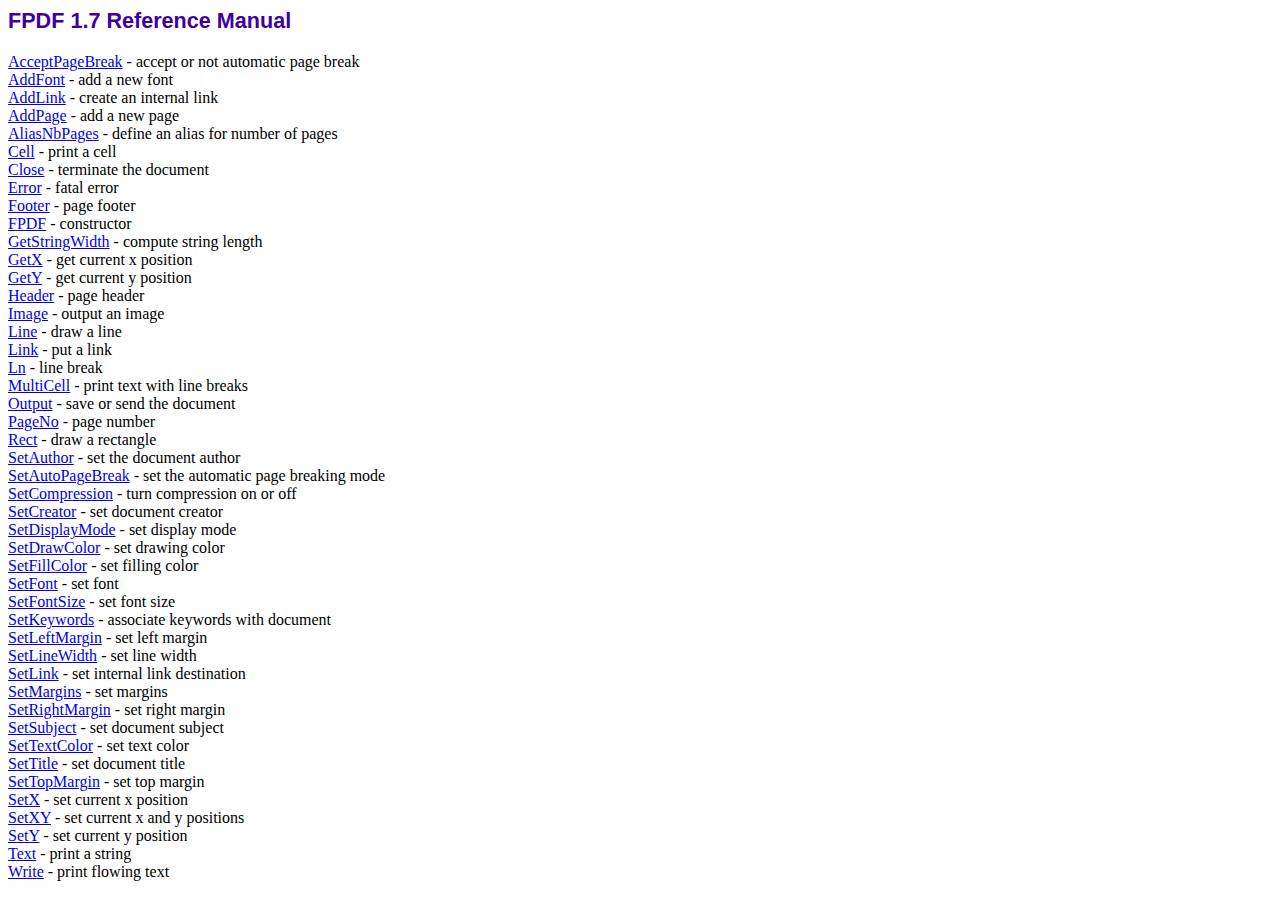
<file: Obligatorio/includes/doc/index.htm>
<!DOCTYPE html PUBLIC "-//W3C//DTD HTML 4.01 Transitional//EN">
<html>
<head>
<meta http-equiv="Content-Type" content="text/html; charset=ISO-8859-1">
<title>FPDF 1.7 Reference Manual</title>
<link type="text/css" rel="stylesheet" href="../fpdf.css">
</head>
<body>
<h1>FPDF 1.7 Reference Manual</h1>
<a href="acceptpagebreak.htm">AcceptPageBreak</a> - accept or not automatic page break<br>
<a href="addfont.htm">AddFont</a> - add a new font<br>
<a href="addlink.htm">AddLink</a> - create an internal link<br>
<a href="addpage.htm">AddPage</a> - add a new page<br>
<a href="aliasnbpages.htm">AliasNbPages</a> - define an alias for number of pages<br>
<a href="cell.htm">Cell</a> - print a cell<br>
<a href="close.htm">Close</a> - terminate the document<br>
<a href="error.htm">Error</a> - fatal error<br>
<a href="footer.htm">Footer</a> - page footer<br>
<a href="fpdf.htm">FPDF</a> - constructor<br>
<a href="getstringwidth.htm">GetStringWidth</a> - compute string length<br>
<a href="getx.htm">GetX</a> - get current x position<br>
<a href="gety.htm">GetY</a> - get current y position<br>
<a href="header.htm">Header</a> - page header<br>
<a href="image.htm">Image</a> - output an image<br>
<a href="line.htm">Line</a> - draw a line<br>
<a href="link.htm">Link</a> - put a link<br>
<a href="ln.htm">Ln</a> - line break<br>
<a href="multicell.htm">MultiCell</a> - print text with line breaks<br>
<a href="output.htm">Output</a> - save or send the document<br>
<a href="pageno.htm">PageNo</a> - page number<br>
<a href="rect.htm">Rect</a> - draw a rectangle<br>
<a href="setauthor.htm">SetAuthor</a> - set the document author<br>
<a href="setautopagebreak.htm">SetAutoPageBreak</a> - set the automatic page breaking mode<br>
<a href="setcompression.htm">SetCompression</a> - turn compression on or off<br>
<a href="setcreator.htm">SetCreator</a> - set document creator<br>
<a href="setdisplaymode.htm">SetDisplayMode</a> - set display mode<br>
<a href="setdrawcolor.htm">SetDrawColor</a> - set drawing color<br>
<a href="setfillcolor.htm">SetFillColor</a> - set filling color<br>
<a href="setfont.htm">SetFont</a> - set font<br>
<a href="setfontsize.htm">SetFontSize</a> - set font size<br>
<a href="setkeywords.htm">SetKeywords</a> - associate keywords with document<br>
<a href="setleftmargin.htm">SetLeftMargin</a> - set left margin<br>
<a href="setlinewidth.htm">SetLineWidth</a> - set line width<br>
<a href="setlink.htm">SetLink</a> - set internal link destination<br>
<a href="setmargins.htm">SetMargins</a> - set margins<br>
<a href="setrightmargin.htm">SetRightMargin</a> - set right margin<br>
<a href="setsubject.htm">SetSubject</a> - set document subject<br>
<a href="settextcolor.htm">SetTextColor</a> - set text color<br>
<a href="settitle.htm">SetTitle</a> - set document title<br>
<a href="settopmargin.htm">SetTopMargin</a> - set top margin<br>
<a href="setx.htm">SetX</a> - set current x position<br>
<a href="setxy.htm">SetXY</a> - set current x and y positions<br>
<a href="sety.htm">SetY</a> - set current y position<br>
<a href="text.htm">Text</a> - print a string<br>
<a href="write.htm">Write</a> - print flowing text<br>
</body>
</html>
</file>
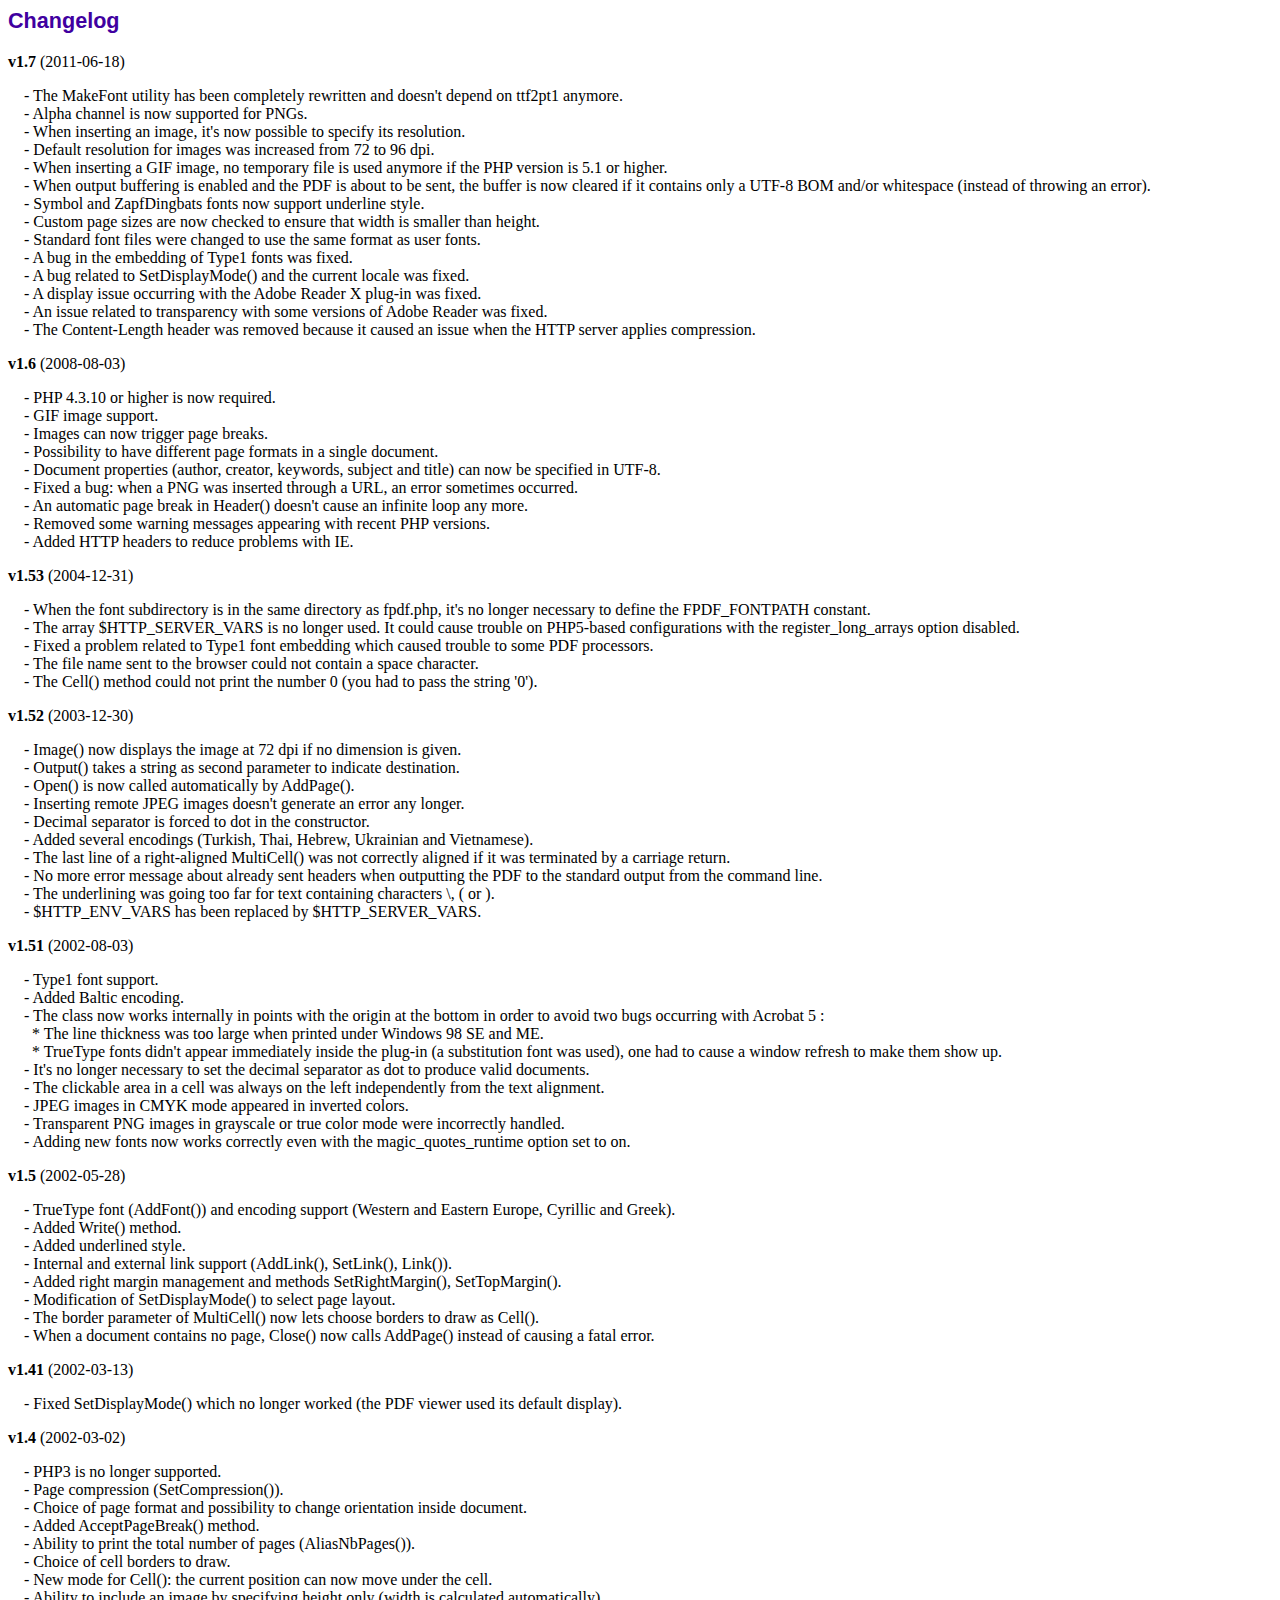
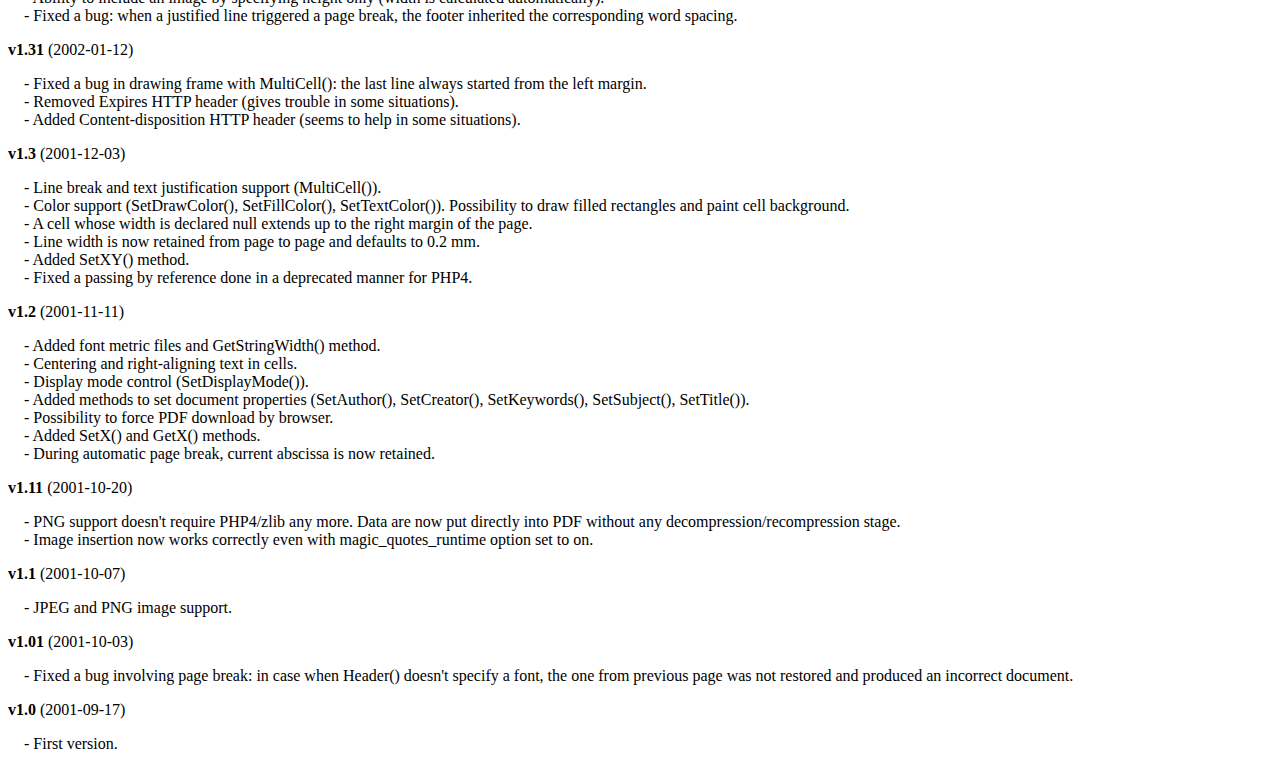
<file: Obligatorio/includes/changelog.htm>
<!DOCTYPE html PUBLIC "-//W3C//DTD HTML 4.01 Transitional//EN">
<html>
<head>
<meta http-equiv="Content-Type" content="text/html; charset=ISO-8859-1">
<title>Changelog</title>
<link type="text/css" rel="stylesheet" href="fpdf.css">
<style type="text/css">
dd {margin:1em 0 1em 1em}
</style>
</head>
<body>
<h1>Changelog</h1>
<dl>
<dt><strong>v1.7</strong> (2011-06-18)</dt>
<dd>
- The MakeFont utility has been completely rewritten and doesn't depend on ttf2pt1 anymore.<br>
- Alpha channel is now supported for PNGs.<br>
- When inserting an image, it's now possible to specify its resolution.<br>
- Default resolution for images was increased from 72 to 96 dpi.<br>
- When inserting a GIF image, no temporary file is used anymore if the PHP version is 5.1 or higher.<br>
- When output buffering is enabled and the PDF is about to be sent, the buffer is now cleared if it contains only a UTF-8 BOM and/or whitespace (instead of throwing an error).<br>
- Symbol and ZapfDingbats fonts now support underline style.<br>
- Custom page sizes are now checked to ensure that width is smaller than height.<br>
- Standard font files were changed to use the same format as user fonts.<br>
- A bug in the embedding of Type1 fonts was fixed.<br>
- A bug related to SetDisplayMode() and the current locale was fixed.<br>
- A display issue occurring with the Adobe Reader X plug-in was fixed.<br>
- An issue related to transparency with some versions of Adobe Reader was fixed.<br>
- The Content-Length header was removed because it caused an issue when the HTTP server applies compression.<br>
</dd>
<dt><strong>v1.6</strong> (2008-08-03)</dt>
<dd>
- PHP 4.3.10 or higher is now required.<br>
- GIF image support.<br>
- Images can now trigger page breaks.<br>
- Possibility to have different page formats in a single document.<br>
- Document properties (author, creator, keywords, subject and title) can now be specified in UTF-8.<br>
- Fixed a bug: when a PNG was inserted through a URL, an error sometimes occurred.<br>
- An automatic page break in Header() doesn't cause an infinite loop any more.<br>
- Removed some warning messages appearing with recent PHP versions.<br>
- Added HTTP headers to reduce problems with IE.<br>
</dd>
<dt><strong>v1.53</strong> (2004-12-31)</dt>
<dd>
- When the font subdirectory is in the same directory as fpdf.php, it's no longer necessary to define the FPDF_FONTPATH constant.<br>
- The array $HTTP_SERVER_VARS is no longer used. It could cause trouble on PHP5-based configurations with the register_long_arrays option disabled.<br>
- Fixed a problem related to Type1 font embedding which caused trouble to some PDF processors.<br>
- The file name sent to the browser could not contain a space character.<br>
- The Cell() method could not print the number 0 (you had to pass the string '0').<br>
</dd>
<dt><strong>v1.52</strong> (2003-12-30)</dt>
<dd>
- Image() now displays the image at 72 dpi if no dimension is given.<br>
- Output() takes a string as second parameter to indicate destination.<br>
- Open() is now called automatically by AddPage().<br>
- Inserting remote JPEG images doesn't generate an error any longer.<br>
- Decimal separator is forced to dot in the constructor.<br>
- Added several encodings (Turkish, Thai, Hebrew, Ukrainian and Vietnamese).<br>
- The last line of a right-aligned MultiCell() was not correctly aligned if it was terminated by a carriage return.<br>
- No more error message about already sent headers when outputting the PDF to the standard output from the command line.<br>
- The underlining was going too far for text containing characters \, ( or ).<br>
- $HTTP_ENV_VARS has been replaced by $HTTP_SERVER_VARS.<br>
</dd>
<dt><strong>v1.51</strong> (2002-08-03)</dt>
<dd>
- Type1 font support.<br>
- Added Baltic encoding.<br>
- The class now works internally in points with the origin at the bottom in order to avoid two bugs occurring with Acrobat 5 :<br>&nbsp;&nbsp;* The line thickness was too large when printed under Windows 98 SE and ME.<br>&nbsp;&nbsp;* TrueType fonts didn't appear immediately inside the plug-in (a substitution font was used), one had to cause a window refresh to make them show up.<br>
- It's no longer necessary to set the decimal separator as dot to produce valid documents.<br>
- The clickable area in a cell was always on the left independently from the text alignment.<br>
- JPEG images in CMYK mode appeared in inverted colors.<br>
- Transparent PNG images in grayscale or true color mode were incorrectly handled.<br>
- Adding new fonts now works correctly even with the magic_quotes_runtime option set to on.<br>
</dd>
<dt><strong>v1.5</strong> (2002-05-28)</dt>
<dd>
- TrueType font (AddFont()) and encoding support (Western and Eastern Europe, Cyrillic and Greek).<br>
- Added Write() method.<br>
- Added underlined style.<br>
- Internal and external link support (AddLink(), SetLink(), Link()).<br>
- Added right margin management and methods SetRightMargin(), SetTopMargin().<br>
- Modification of SetDisplayMode() to select page layout.<br>
- The border parameter of MultiCell() now lets choose borders to draw as Cell().<br>
- When a document contains no page, Close() now calls AddPage() instead of causing a fatal error.<br>
</dd>
<dt><strong>v1.41</strong> (2002-03-13)</dt>
<dd>
- Fixed SetDisplayMode() which no longer worked (the PDF viewer used its default display).<br>
</dd>
<dt><strong>v1.4</strong> (2002-03-02)</dt>
<dd>
- PHP3 is no longer supported.<br>
- Page compression (SetCompression()).<br>
- Choice of page format and possibility to change orientation inside document.<br>
- Added AcceptPageBreak() method.<br>
- Ability to print the total number of pages (AliasNbPages()).<br>
- Choice of cell borders to draw.<br>
- New mode for Cell(): the current position can now move under the cell.<br>
- Ability to include an image by specifying height only (width is calculated automatically).<br>
- Fixed a bug: when a justified line triggered a page break, the footer inherited the corresponding word spacing.<br>
</dd>
<dt><strong>v1.31</strong> (2002-01-12)</dt>
<dd>
- Fixed a bug in drawing frame with MultiCell(): the last line always started from the left margin.<br>
- Removed Expires HTTP header (gives trouble in some situations).<br>
- Added Content-disposition HTTP header (seems to help in some situations).<br>
</dd>
<dt><strong>v1.3</strong> (2001-12-03)</dt>
<dd>
- Line break and text justification support (MultiCell()).<br>
- Color support (SetDrawColor(), SetFillColor(), SetTextColor()). Possibility to draw filled rectangles and paint cell background.<br>
- A cell whose width is declared null extends up to the right margin of the page.<br>
- Line width is now retained from page to page and defaults to 0.2 mm.<br>
- Added SetXY() method.<br>
- Fixed a passing by reference done in a deprecated manner for PHP4.<br>
</dd>
<dt><strong>v1.2</strong> (2001-11-11)</dt>
<dd>
- Added font metric files and GetStringWidth() method.<br>
- Centering and right-aligning text in cells.<br>
- Display mode control (SetDisplayMode()).<br>
- Added methods to set document properties (SetAuthor(), SetCreator(), SetKeywords(), SetSubject(), SetTitle()).<br>
- Possibility to force PDF download by browser.<br>
- Added SetX() and GetX() methods.<br>
- During automatic page break, current abscissa is now retained.<br>
</dd>
<dt><strong>v1.11</strong> (2001-10-20)</dt>
<dd>
- PNG support doesn't require PHP4/zlib any more. Data are now put directly into PDF without any decompression/recompression stage.<br>
- Image insertion now works correctly even with magic_quotes_runtime option set to on.<br>
</dd>
<dt><strong>v1.1</strong> (2001-10-07)</dt>
<dd>
- JPEG and PNG image support.<br>
</dd>
<dt><strong>v1.01</strong> (2001-10-03)</dt>
<dd>
- Fixed a bug involving page break: in case when Header() doesn't specify a font, the one from previous page was not restored and produced an incorrect document.<br>
</dd>
<dt><strong>v1.0</strong> (2001-09-17)</dt>
<dd>
- First version.<br>
</dd>
</dl>
</body>
</html>
</file>
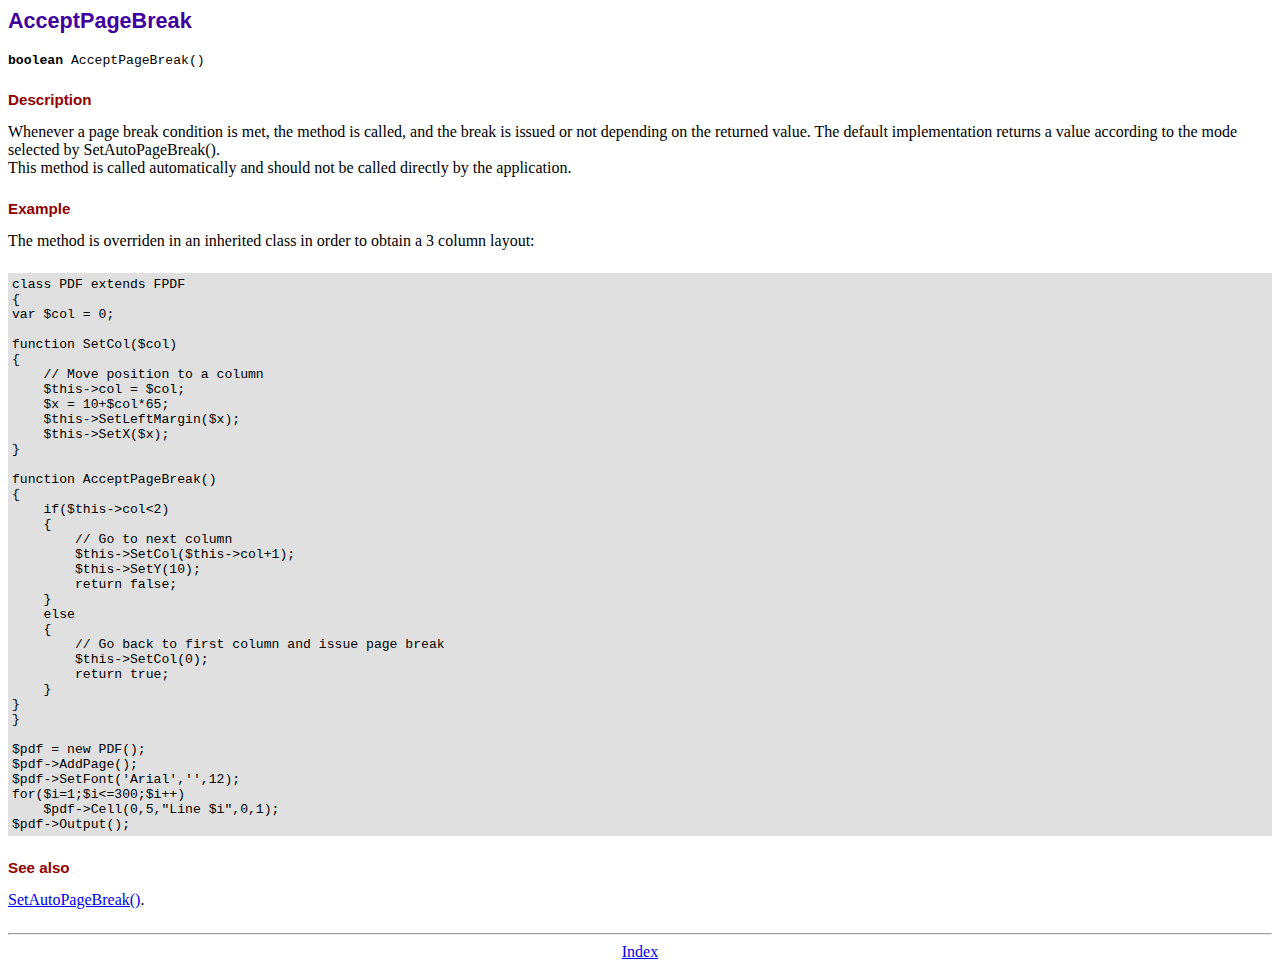
<file: Obligatorio/includes/doc/acceptpagebreak.htm>
<!DOCTYPE html PUBLIC "-//W3C//DTD HTML 4.01 Transitional//EN">
<html>
<head>
<meta http-equiv="Content-Type" content="text/html; charset=ISO-8859-1">
<title>AcceptPageBreak</title>
<link type="text/css" rel="stylesheet" href="../fpdf.css">
</head>
<body>
<h1>AcceptPageBreak</h1>
<code><b>boolean</b> AcceptPageBreak()</code>
<h2>Description</h2>
Whenever a page break condition is met, the method is called, and the break is issued or not
depending on the returned value. The default implementation returns a value according to the
mode selected by SetAutoPageBreak().
<br>
This method is called automatically and should not be called directly by the application.
<h2>Example</h2>
The method is overriden in an inherited class in order to obtain a 3 column layout:
<div class="doc-source">
<pre><code>class PDF extends FPDF
{
var $col = 0;

function SetCol($col)
{
    // Move position to a column
    $this-&gt;col = $col;
    $x = 10+$col*65;
    $this-&gt;SetLeftMargin($x);
    $this-&gt;SetX($x);
}

function AcceptPageBreak()
{
    if($this-&gt;col&lt;2)
    {
        // Go to next column
        $this-&gt;SetCol($this-&gt;col+1);
        $this-&gt;SetY(10);
        return false;
    }
    else
    {
        // Go back to first column and issue page break
        $this-&gt;SetCol(0);
        return true;
    }
}
}

$pdf = new PDF();
$pdf-&gt;AddPage();
$pdf-&gt;SetFont('Arial','',12);
for($i=1;$i&lt;=300;$i++)
    $pdf-&gt;Cell(0,5,&quot;Line $i&quot;,0,1);
$pdf-&gt;Output();</code></pre>
</div>
<h2>See also</h2>
<a href="setautopagebreak.htm">SetAutoPageBreak()</a>.
<hr style="margin-top:1.5em">
<div style="text-align:center"><a href="index.htm">Index</a></div>
</body>
</html>
</file>
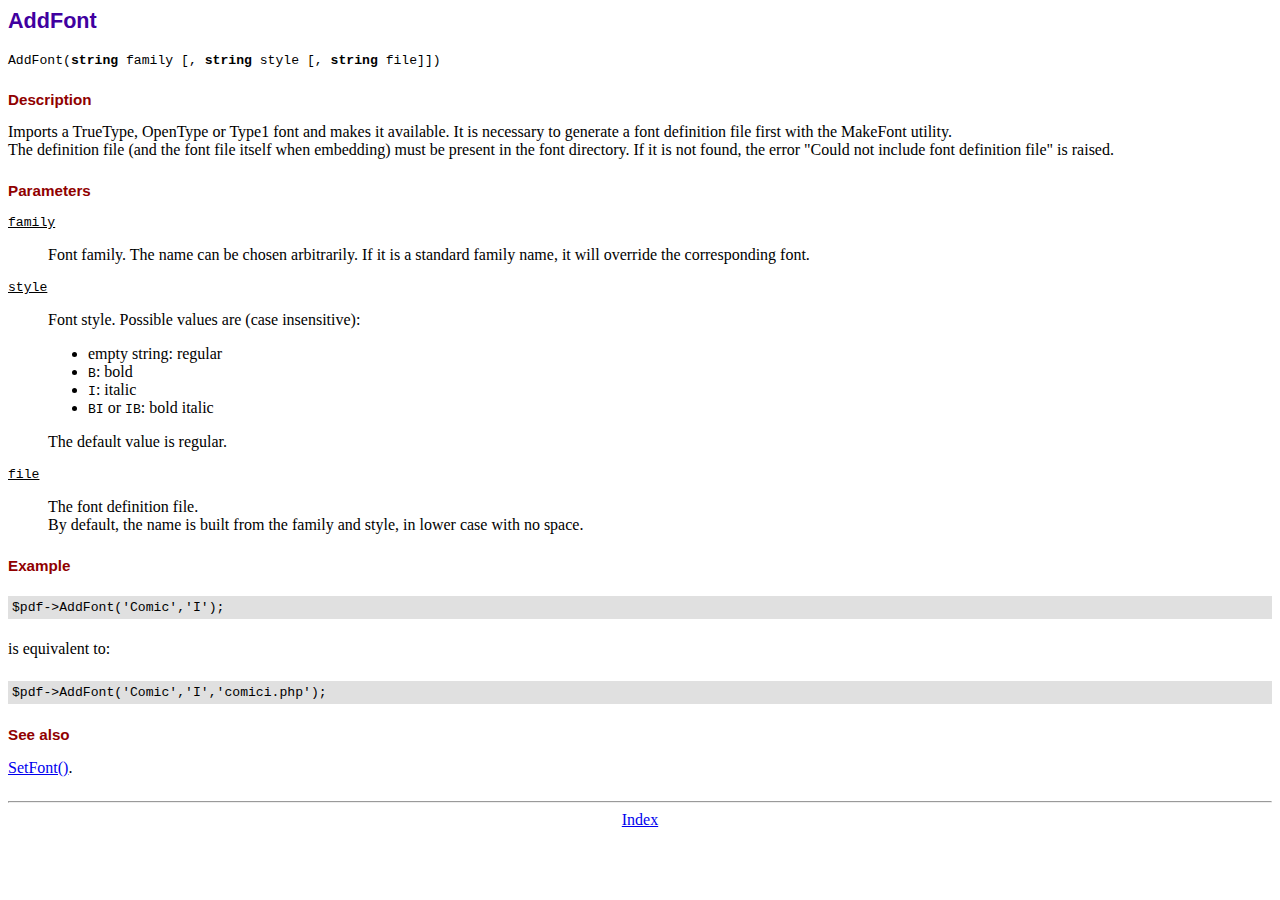
<file: Obligatorio/includes/doc/addfont.htm>
<!DOCTYPE html PUBLIC "-//W3C//DTD HTML 4.01 Transitional//EN">
<html>
<head>
<meta http-equiv="Content-Type" content="text/html; charset=ISO-8859-1">
<title>AddFont</title>
<link type="text/css" rel="stylesheet" href="../fpdf.css">
</head>
<body>
<h1>AddFont</h1>
<code>AddFont(<b>string</b> family [, <b>string</b> style [, <b>string</b> file]])</code>
<h2>Description</h2>
Imports a TrueType, OpenType or Type1 font and makes it available. It is necessary to generate a font
definition file first with the MakeFont utility.
<br>
The definition file (and the font file itself when embedding) must be present in the font directory.
If it is not found, the error "Could not include font definition file" is raised.
<h2>Parameters</h2>
<dl class="param">
<dt><code>family</code></dt>
<dd>
Font family. The name can be chosen arbitrarily. If it is a standard family name, it will
override the corresponding font.
</dd>
<dt><code>style</code></dt>
<dd>
Font style. Possible values are (case insensitive):
<ul>
<li>empty string: regular</li>
<li><code>B</code>: bold</li>
<li><code>I</code>: italic</li>
<li><code>BI</code> or <code>IB</code>: bold italic</li>
</ul>
The default value is regular.
</dd>
<dt><code>file</code></dt>
<dd>
The font definition file.
<br>
By default, the name is built from the family and style, in lower case with no space.
</dd>
</dl>
<h2>Example</h2>
<div class="doc-source">
<pre><code>$pdf-&gt;AddFont('Comic','I');</code></pre>
</div>
is equivalent to:
<div class="doc-source">
<pre><code>$pdf-&gt;AddFont('Comic','I','comici.php');</code></pre>
</div>
<h2>See also</h2>
<a href="setfont.htm">SetFont()</a>.
<hr style="margin-top:1.5em">
<div style="text-align:center"><a href="index.htm">Index</a></div>
</body>
</html>
</file>
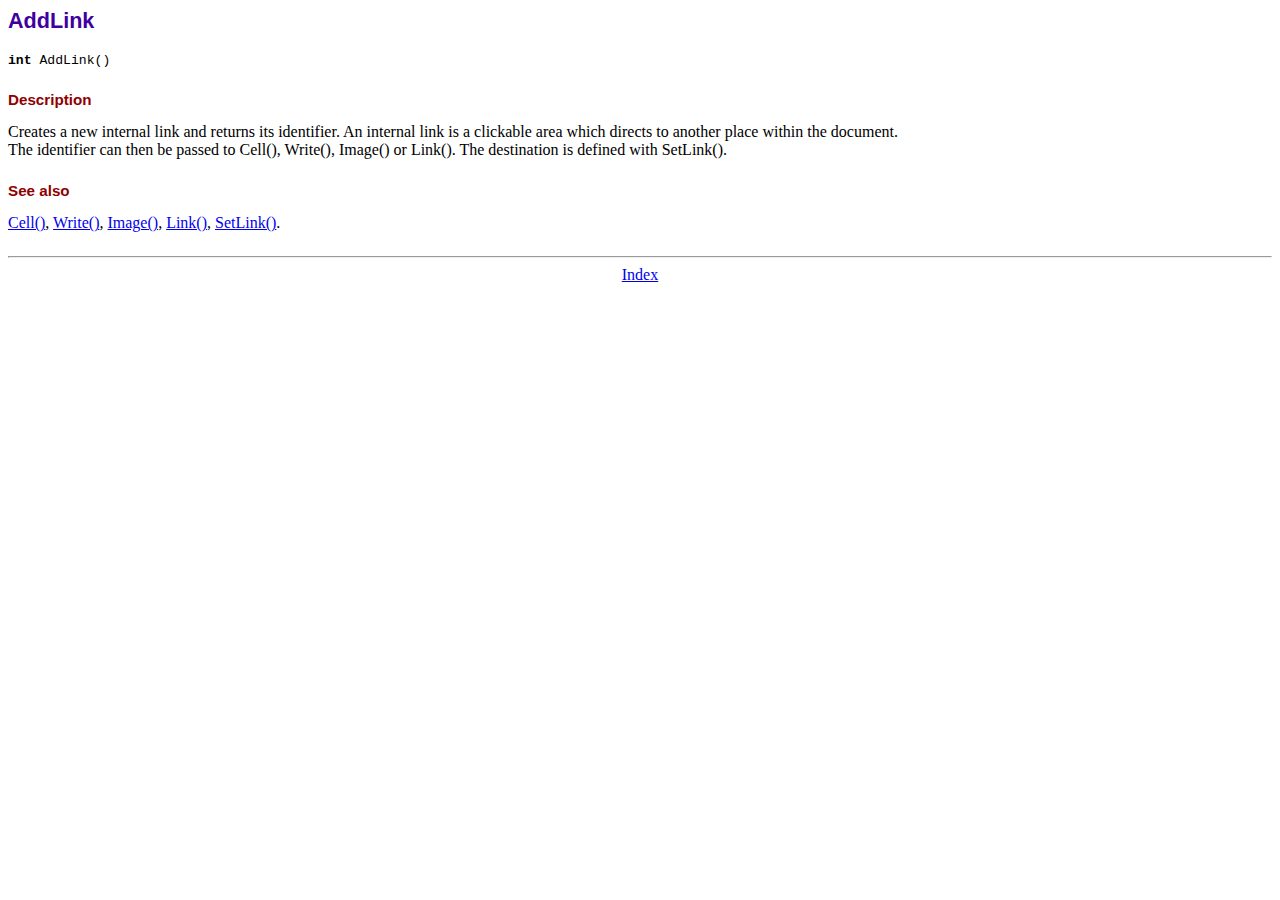
<file: Obligatorio/includes/doc/addlink.htm>
<!DOCTYPE html PUBLIC "-//W3C//DTD HTML 4.01 Transitional//EN">
<html>
<head>
<meta http-equiv="Content-Type" content="text/html; charset=ISO-8859-1">
<title>AddLink</title>
<link type="text/css" rel="stylesheet" href="../fpdf.css">
</head>
<body>
<h1>AddLink</h1>
<code><b>int</b> AddLink()</code>
<h2>Description</h2>
Creates a new internal link and returns its identifier. An internal link is a clickable area
which directs to another place within the document.
<br>
The identifier can then be passed to Cell(), Write(), Image() or Link(). The destination is
defined with SetLink().
<h2>See also</h2>
<a href="cell.htm">Cell()</a>,
<a href="write.htm">Write()</a>,
<a href="image.htm">Image()</a>,
<a href="link.htm">Link()</a>,
<a href="setlink.htm">SetLink()</a>.
<hr style="margin-top:1.5em">
<div style="text-align:center"><a href="index.htm">Index</a></div>
</body>
</html>
</file>
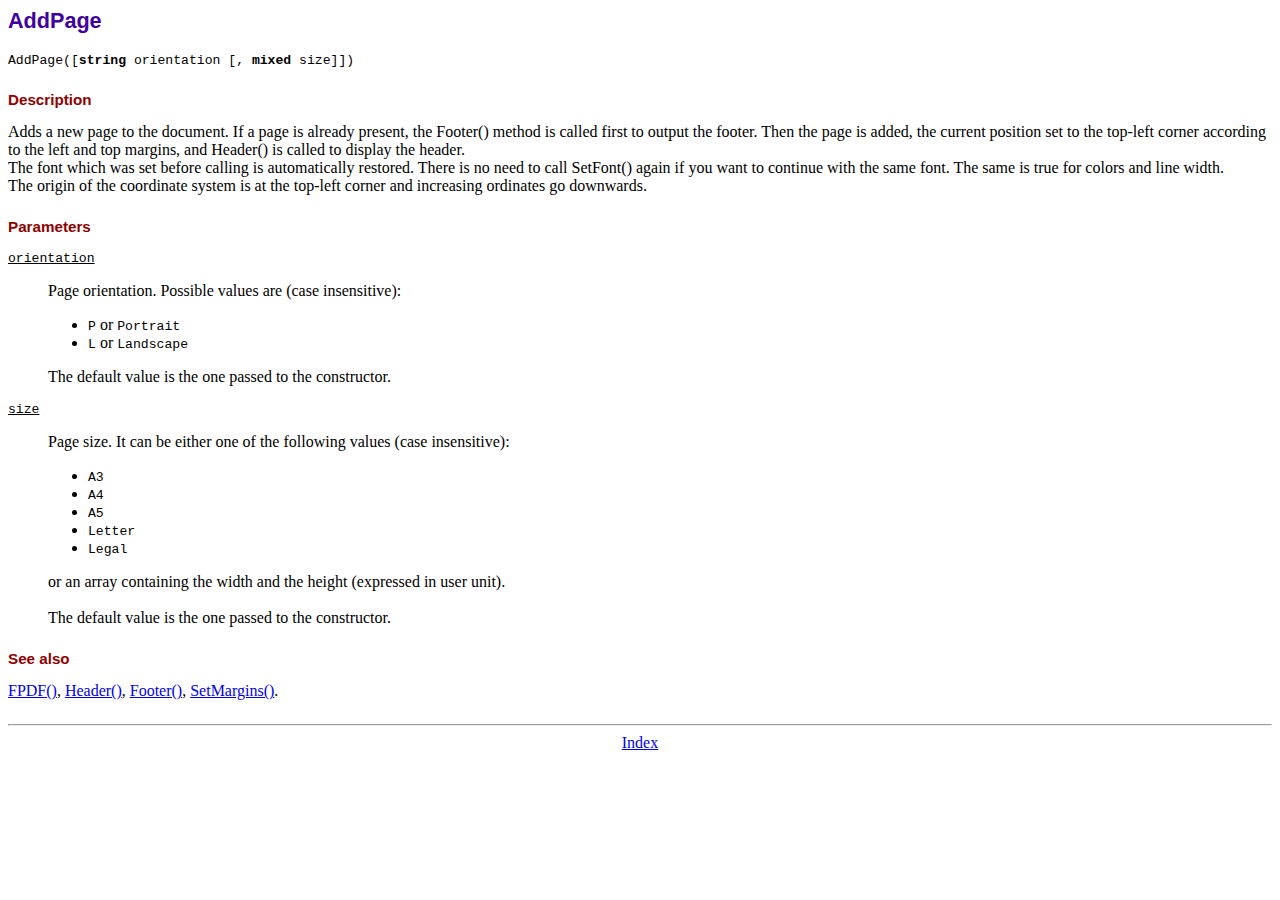
<file: Obligatorio/includes/doc/addpage.htm>
<!DOCTYPE html PUBLIC "-//W3C//DTD HTML 4.01 Transitional//EN">
<html>
<head>
<meta http-equiv="Content-Type" content="text/html; charset=ISO-8859-1">
<title>AddPage</title>
<link type="text/css" rel="stylesheet" href="../fpdf.css">
</head>
<body>
<h1>AddPage</h1>
<code>AddPage([<b>string</b> orientation [, <b>mixed</b> size]])</code>
<h2>Description</h2>
Adds a new page to the document. If a page is already present, the Footer() method is called
first to output the footer. Then the page is added, the current position set to the top-left
corner according to the left and top margins, and Header() is called to display the header.
<br>
The font which was set before calling is automatically restored. There is no need to call
SetFont() again if you want to continue with the same font. The same is true for colors and
line width.
<br>
The origin of the coordinate system is at the top-left corner and increasing ordinates go
downwards.
<h2>Parameters</h2>
<dl class="param">
<dt><code>orientation</code></dt>
<dd>
Page orientation. Possible values are (case insensitive):
<ul>
<li><code>P</code> or <code>Portrait</code></li>
<li><code>L</code> or <code>Landscape</code></li>
</ul>
The default value is the one passed to the constructor.
</dd>
<dt><code>size</code></dt>
<dd>
Page size. It can be either one of the following values (case insensitive):
<ul>
<li><code>A3</code></li>
<li><code>A4</code></li>
<li><code>A5</code></li>
<li><code>Letter</code></li>
<li><code>Legal</code></li>
</ul>
or an array containing the width and the height (expressed in user unit).<br>
<br>
The default value is the one passed to the constructor.
</dd>
</dl>
<h2>See also</h2>
<a href="fpdf.htm">FPDF()</a>,
<a href="header.htm">Header()</a>,
<a href="footer.htm">Footer()</a>,
<a href="setmargins.htm">SetMargins()</a>.
<hr style="margin-top:1.5em">
<div style="text-align:center"><a href="index.htm">Index</a></div>
</body>
</html>
</file>
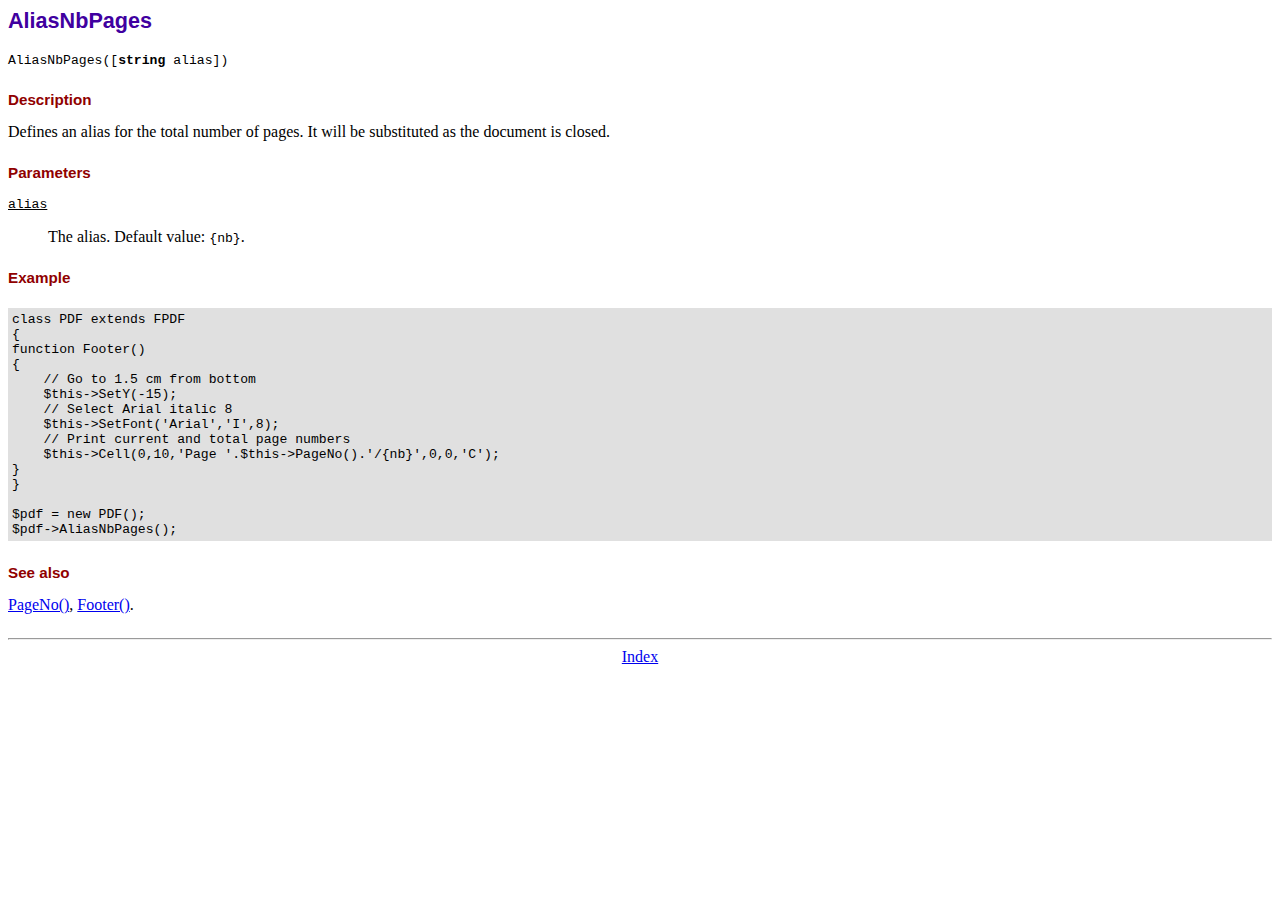
<file: Obligatorio/includes/doc/aliasnbpages.htm>
<!DOCTYPE html PUBLIC "-//W3C//DTD HTML 4.01 Transitional//EN">
<html>
<head>
<meta http-equiv="Content-Type" content="text/html; charset=ISO-8859-1">
<title>AliasNbPages</title>
<link type="text/css" rel="stylesheet" href="../fpdf.css">
</head>
<body>
<h1>AliasNbPages</h1>
<code>AliasNbPages([<b>string</b> alias])</code>
<h2>Description</h2>
Defines an alias for the total number of pages. It will be substituted as the document is
closed.
<h2>Parameters</h2>
<dl class="param">
<dt><code>alias</code></dt>
<dd>
The alias. Default value: <code>{nb}</code>.
</dd>
</dl>
<h2>Example</h2>
<div class="doc-source">
<pre><code>class PDF extends FPDF
{
function Footer()
{
    // Go to 1.5 cm from bottom
    $this-&gt;SetY(-15);
    // Select Arial italic 8
    $this-&gt;SetFont('Arial','I',8);
    // Print current and total page numbers
    $this-&gt;Cell(0,10,'Page '.$this-&gt;PageNo().'/{nb}',0,0,'C');
}
}

$pdf = new PDF();
$pdf-&gt;AliasNbPages();</code></pre>
</div>
<h2>See also</h2>
<a href="pageno.htm">PageNo()</a>,
<a href="footer.htm">Footer()</a>.
<hr style="margin-top:1.5em">
<div style="text-align:center"><a href="index.htm">Index</a></div>
</body>
</html>
</file>
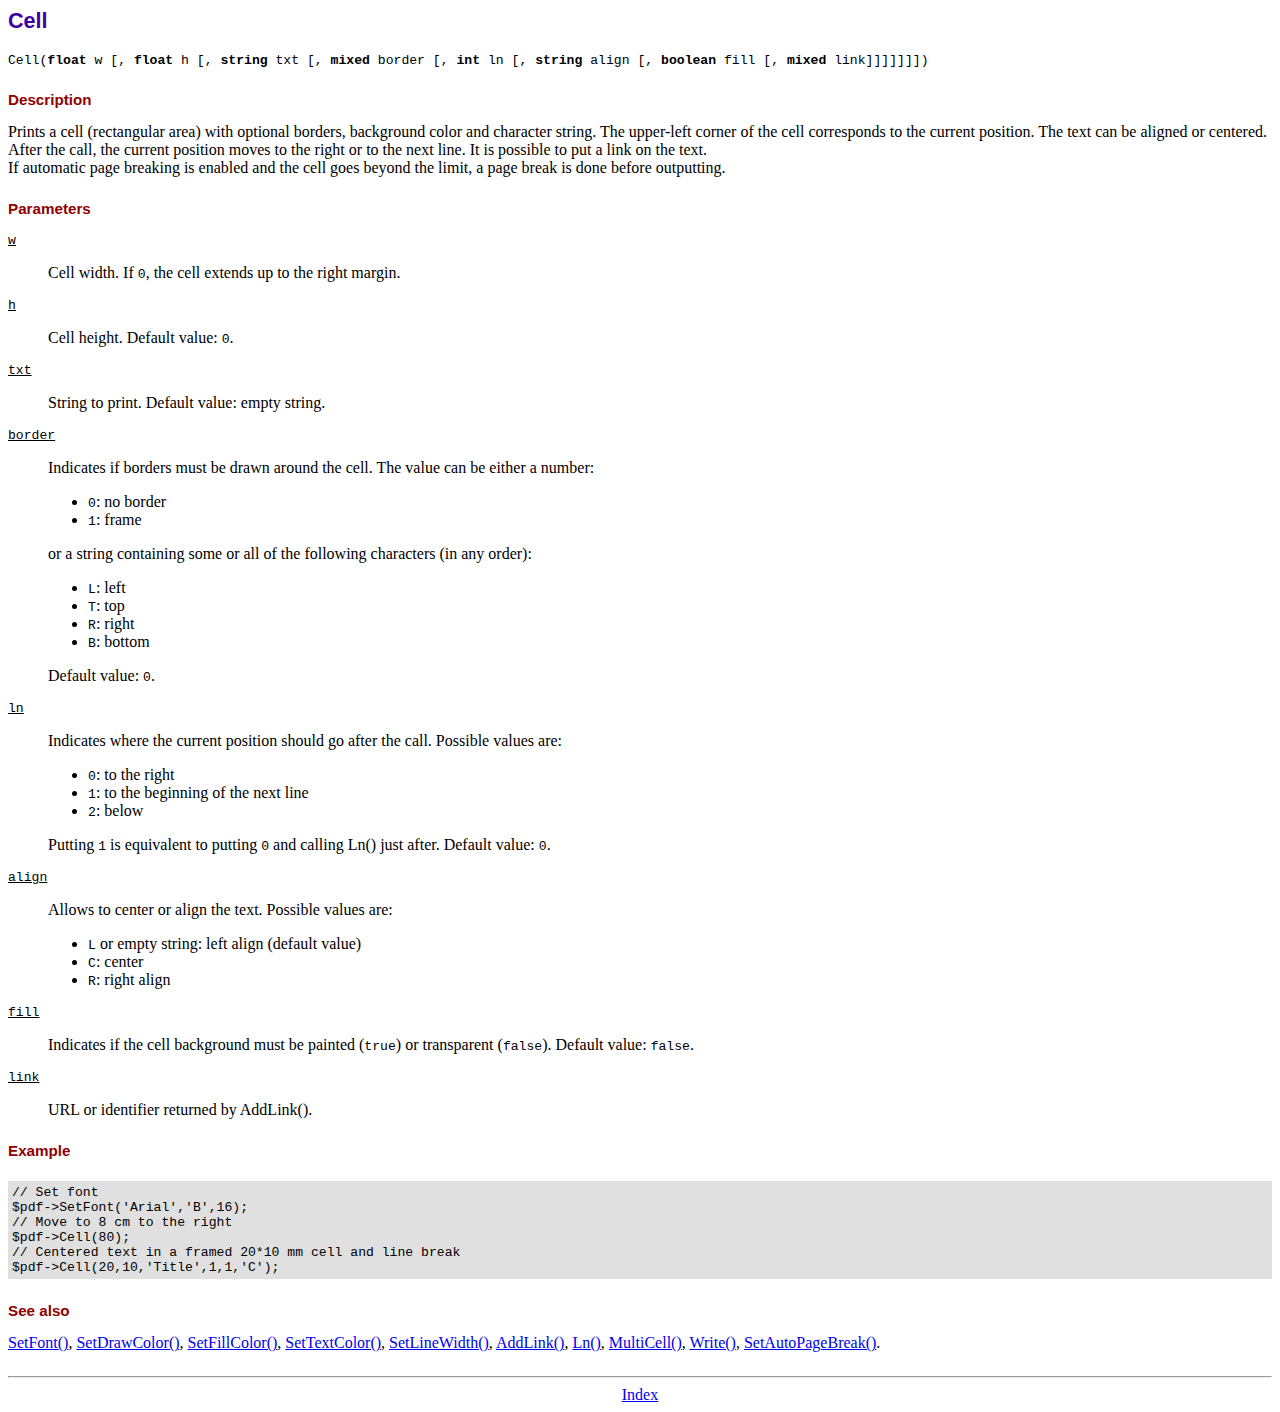
<file: Obligatorio/includes/doc/cell.htm>
<!DOCTYPE html PUBLIC "-//W3C//DTD HTML 4.01 Transitional//EN">
<html>
<head>
<meta http-equiv="Content-Type" content="text/html; charset=ISO-8859-1">
<title>Cell</title>
<link type="text/css" rel="stylesheet" href="../fpdf.css">
</head>
<body>
<h1>Cell</h1>
<code>Cell(<b>float</b> w [, <b>float</b> h [, <b>string</b> txt [, <b>mixed</b> border [, <b>int</b> ln [, <b>string</b> align [, <b>boolean</b> fill [, <b>mixed</b> link]]]]]]])</code>
<h2>Description</h2>
Prints a cell (rectangular area) with optional borders, background color and character string.
The upper-left corner of the cell corresponds to the current position. The text can be aligned
or centered. After the call, the current position moves to the right or to the next line. It is
possible to put a link on the text.
<br>
If automatic page breaking is enabled and the cell goes beyond the limit, a page break is
done before outputting.
<h2>Parameters</h2>
<dl class="param">
<dt><code>w</code></dt>
<dd>
Cell width. If <code>0</code>, the cell extends up to the right margin.
</dd>
<dt><code>h</code></dt>
<dd>
Cell height.
Default value: <code>0</code>.
</dd>
<dt><code>txt</code></dt>
<dd>
String to print.
Default value: empty string.
</dd>
<dt><code>border</code></dt>
<dd>
Indicates if borders must be drawn around the cell. The value can be either a number:
<ul>
<li><code>0</code>: no border</li>
<li><code>1</code>: frame</li>
</ul>
or a string containing some or all of the following characters (in any order):
<ul>
<li><code>L</code>: left</li>
<li><code>T</code>: top</li>
<li><code>R</code>: right</li>
<li><code>B</code>: bottom</li>
</ul>
Default value: <code>0</code>.
</dd>
<dt><code>ln</code></dt>
<dd>
Indicates where the current position should go after the call. Possible values are:
<ul>
<li><code>0</code>: to the right</li>
<li><code>1</code>: to the beginning of the next line</li>
<li><code>2</code>: below</li>
</ul>
Putting <code>1</code> is equivalent to putting <code>0</code> and calling Ln() just after.
Default value: <code>0</code>.
</dd>
<dt><code>align</code></dt>
<dd>
Allows to center or align the text. Possible values are:
<ul>
<li><code>L</code> or empty string: left align (default value)</li>
<li><code>C</code>: center</li>
<li><code>R</code>: right align</li>
</ul>
</dd>
<dt><code>fill</code></dt>
<dd>
Indicates if the cell background must be painted (<code>true</code>) or transparent (<code>false</code>).
Default value: <code>false</code>.
</dd>
<dt><code>link</code></dt>
<dd>
URL or identifier returned by AddLink().
</dd>
</dl>
<h2>Example</h2>
<div class="doc-source">
<pre><code>// Set font
$pdf-&gt;SetFont('Arial','B',16);
// Move to 8 cm to the right
$pdf-&gt;Cell(80);
// Centered text in a framed 20*10 mm cell and line break
$pdf-&gt;Cell(20,10,'Title',1,1,'C');</code></pre>
</div>
<h2>See also</h2>
<a href="setfont.htm">SetFont()</a>,
<a href="setdrawcolor.htm">SetDrawColor()</a>,
<a href="setfillcolor.htm">SetFillColor()</a>,
<a href="settextcolor.htm">SetTextColor()</a>,
<a href="setlinewidth.htm">SetLineWidth()</a>,
<a href="addlink.htm">AddLink()</a>,
<a href="ln.htm">Ln()</a>,
<a href="multicell.htm">MultiCell()</a>,
<a href="write.htm">Write()</a>,
<a href="setautopagebreak.htm">SetAutoPageBreak()</a>.
<hr style="margin-top:1.5em">
<div style="text-align:center"><a href="index.htm">Index</a></div>
</body>
</html>
</file>
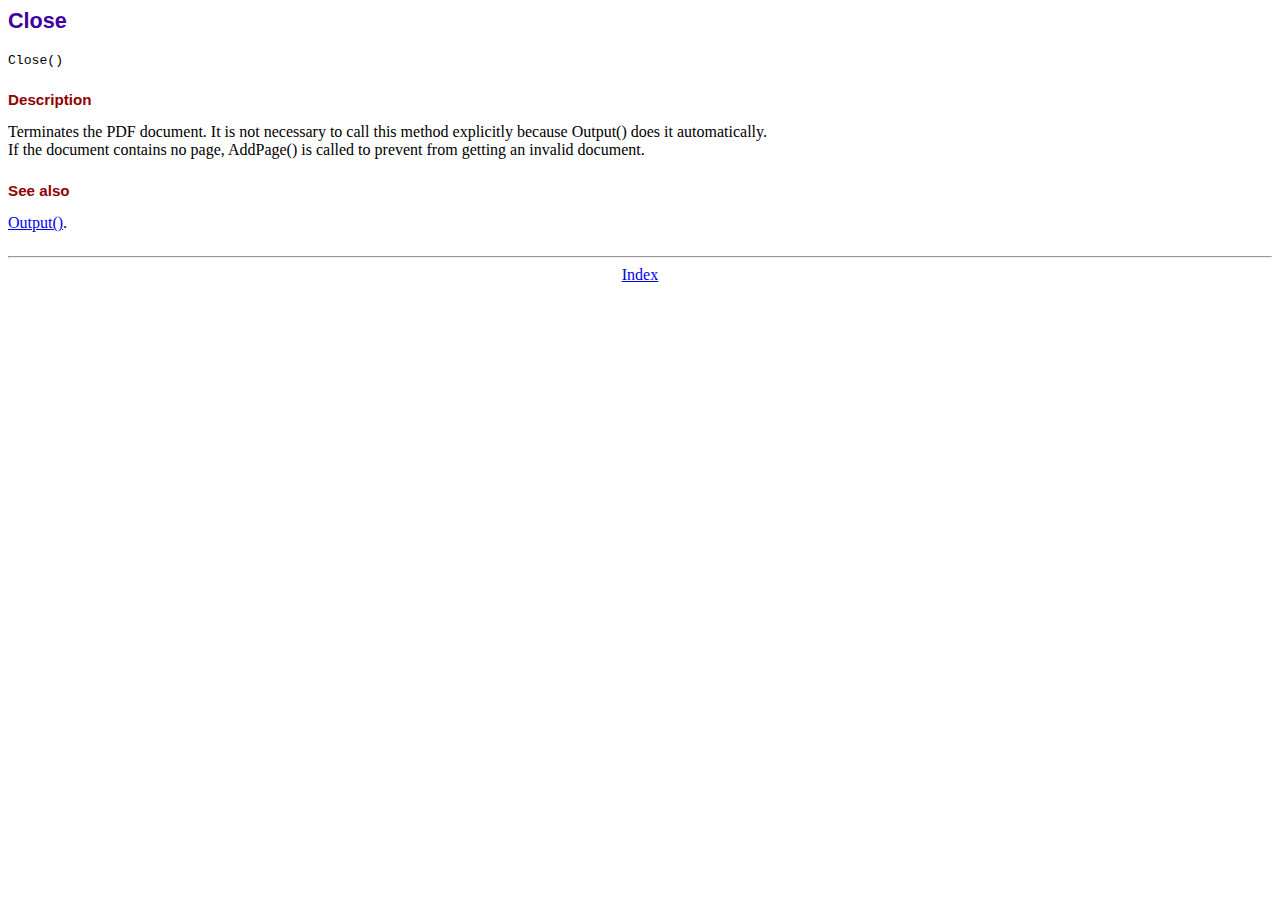
<file: Obligatorio/includes/doc/close.htm>
<!DOCTYPE html PUBLIC "-//W3C//DTD HTML 4.01 Transitional//EN">
<html>
<head>
<meta http-equiv="Content-Type" content="text/html; charset=ISO-8859-1">
<title>Close</title>
<link type="text/css" rel="stylesheet" href="../fpdf.css">
</head>
<body>
<h1>Close</h1>
<code>Close()</code>
<h2>Description</h2>
Terminates the PDF document. It is not necessary to call this method explicitly because Output()
does it automatically.
<br>
If the document contains no page, AddPage() is called to prevent from getting an invalid document.
<h2>See also</h2>
<a href="output.htm">Output()</a>.
<hr style="margin-top:1.5em">
<div style="text-align:center"><a href="index.htm">Index</a></div>
</body>
</html>
</file>
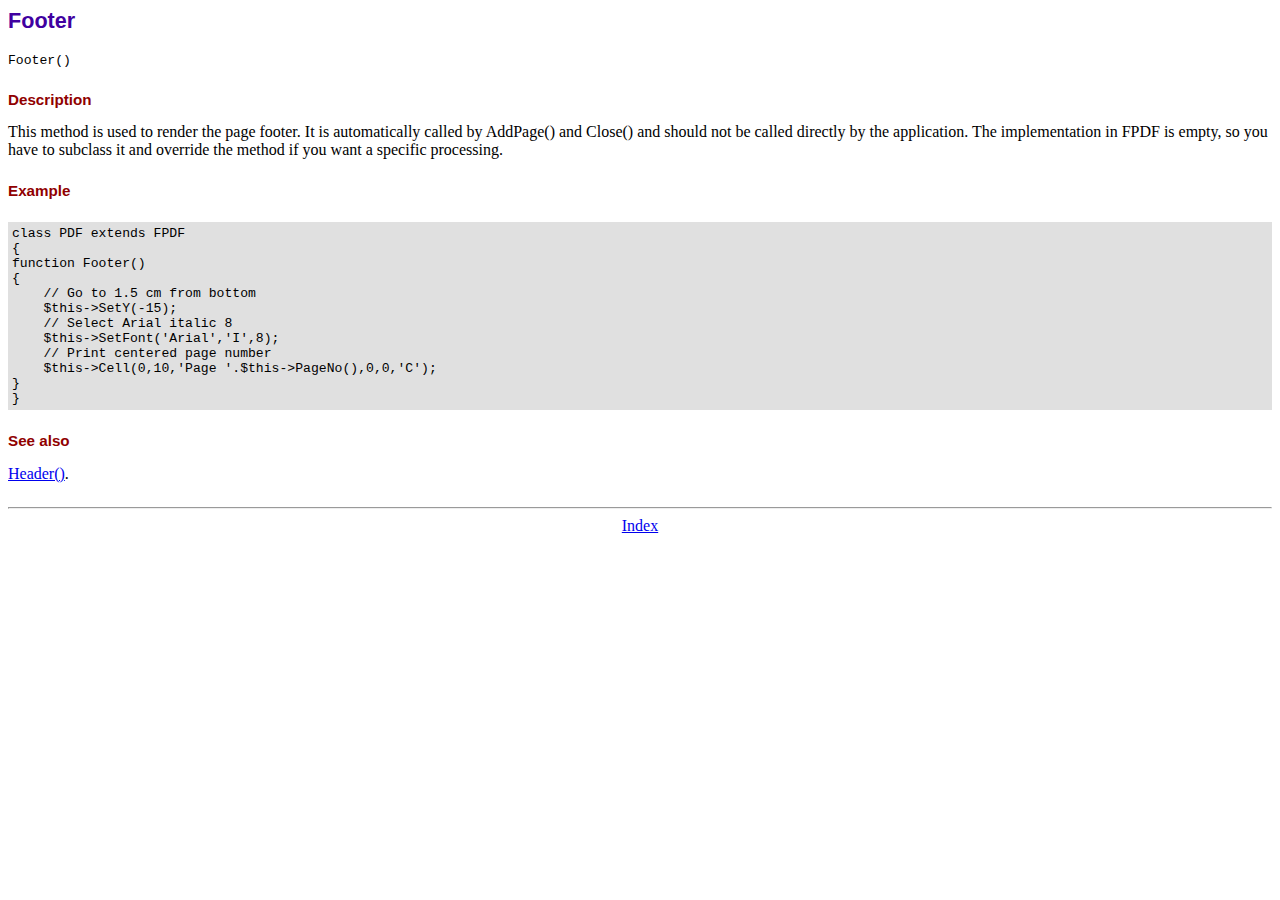
<file: Obligatorio/includes/doc/footer.htm>
<!DOCTYPE html PUBLIC "-//W3C//DTD HTML 4.01 Transitional//EN">
<html>
<head>
<meta http-equiv="Content-Type" content="text/html; charset=ISO-8859-1">
<title>Footer</title>
<link type="text/css" rel="stylesheet" href="../fpdf.css">
</head>
<body>
<h1>Footer</h1>
<code>Footer()</code>
<h2>Description</h2>
This method is used to render the page footer. It is automatically called by AddPage() and
Close() and should not be called directly by the application. The implementation in FPDF is
empty, so you have to subclass it and override the method if you want a specific processing.
<h2>Example</h2>
<div class="doc-source">
<pre><code>class PDF extends FPDF
{
function Footer()
{
    // Go to 1.5 cm from bottom
    $this-&gt;SetY(-15);
    // Select Arial italic 8
    $this-&gt;SetFont('Arial','I',8);
    // Print centered page number
    $this-&gt;Cell(0,10,'Page '.$this-&gt;PageNo(),0,0,'C');
}
}</code></pre>
</div>
<h2>See also</h2>
<a href="header.htm">Header()</a>.
<hr style="margin-top:1.5em">
<div style="text-align:center"><a href="index.htm">Index</a></div>
</body>
</html>
</file>
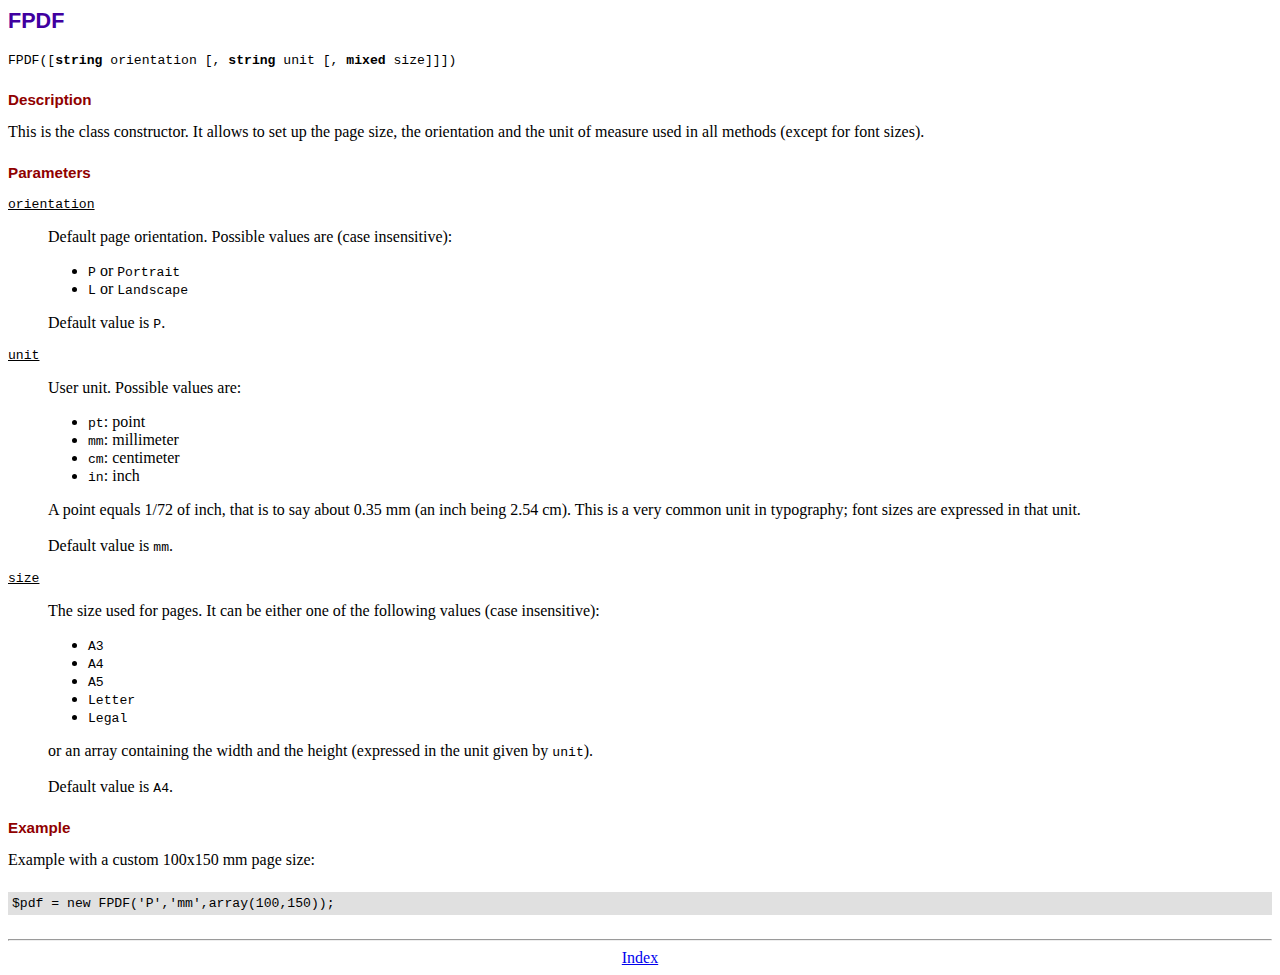
<file: Obligatorio/includes/doc/fpdf.htm>
<!DOCTYPE html PUBLIC "-//W3C//DTD HTML 4.01 Transitional//EN">
<html>
<head>
<meta http-equiv="Content-Type" content="text/html; charset=ISO-8859-1">
<title>FPDF</title>
<link type="text/css" rel="stylesheet" href="../fpdf.css">
</head>
<body>
<h1>FPDF</h1>
<code>FPDF([<b>string</b> orientation [, <b>string</b> unit [, <b>mixed</b> size]]])</code>
<h2>Description</h2>
This is the class constructor. It allows to set up the page size, the orientation and the
unit of measure used in all methods (except for font sizes).
<h2>Parameters</h2>
<dl class="param">
<dt><code>orientation</code></dt>
<dd>
Default page orientation. Possible values are (case insensitive):
<ul>
<li><code>P</code> or <code>Portrait</code></li>
<li><code>L</code> or <code>Landscape</code></li>
</ul>
Default value is <code>P</code>.
</dd>
<dt><code>unit</code></dt>
<dd>
User unit. Possible values are:
<ul>
<li><code>pt</code>: point</li>
<li><code>mm</code>: millimeter</li>
<li><code>cm</code>: centimeter</li>
<li><code>in</code>: inch</li>
</ul>
A point equals 1/72 of inch, that is to say about 0.35 mm (an inch being 2.54 cm). This
is a very common unit in typography; font sizes are expressed in that unit.
<br>
<br>
Default value is <code>mm</code>.
</dd>
<dt><code>size</code></dt>
<dd>
The size used for pages. It can be either one of the following values (case insensitive):
<ul>
<li><code>A3</code></li>
<li><code>A4</code></li>
<li><code>A5</code></li>
<li><code>Letter</code></li>
<li><code>Legal</code></li>
</ul>
or an array containing the width and the height (expressed in the unit given by <code>unit</code>).<br>
<br>
Default value is <code>A4</code>.
</dd>
</dl>
<h2>Example</h2>
Example with a custom 100x150 mm page size:
<div class="doc-source">
<pre><code>$pdf = new FPDF('P','mm',array(100,150));</code></pre>
</div>
<hr style="margin-top:1.5em">
<div style="text-align:center"><a href="index.htm">Index</a></div>
</body>
</html>
</file>
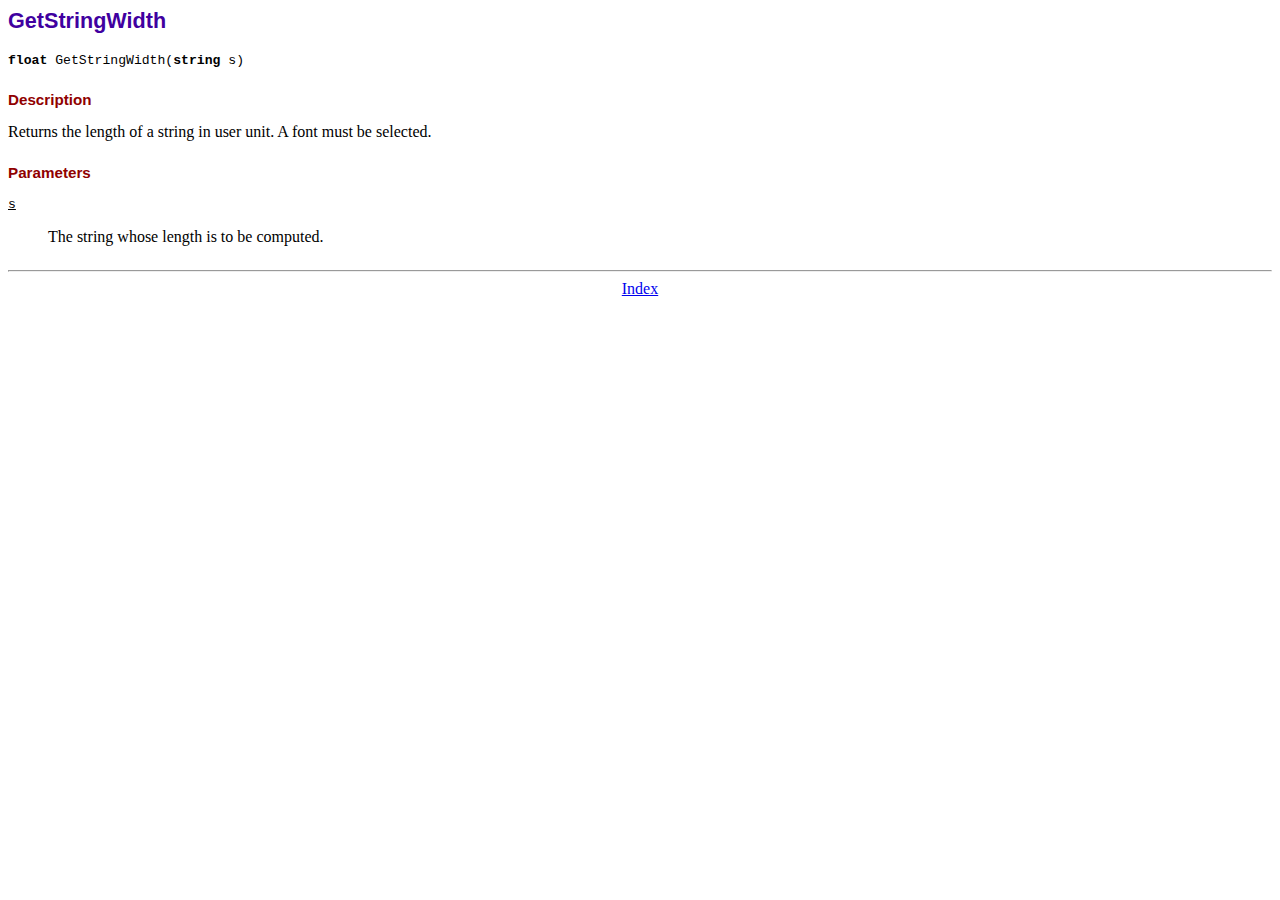
<file: Obligatorio/includes/doc/getstringwidth.htm>
<!DOCTYPE html PUBLIC "-//W3C//DTD HTML 4.01 Transitional//EN">
<html>
<head>
<meta http-equiv="Content-Type" content="text/html; charset=ISO-8859-1">
<title>GetStringWidth</title>
<link type="text/css" rel="stylesheet" href="../fpdf.css">
</head>
<body>
<h1>GetStringWidth</h1>
<code><b>float</b> GetStringWidth(<b>string</b> s)</code>
<h2>Description</h2>
Returns the length of a string in user unit. A font must be selected.
<h2>Parameters</h2>
<dl class="param">
<dt><code>s</code></dt>
<dd>
The string whose length is to be computed.
</dd>
</dl>
<hr style="margin-top:1.5em">
<div style="text-align:center"><a href="index.htm">Index</a></div>
</body>
</html>
</file>
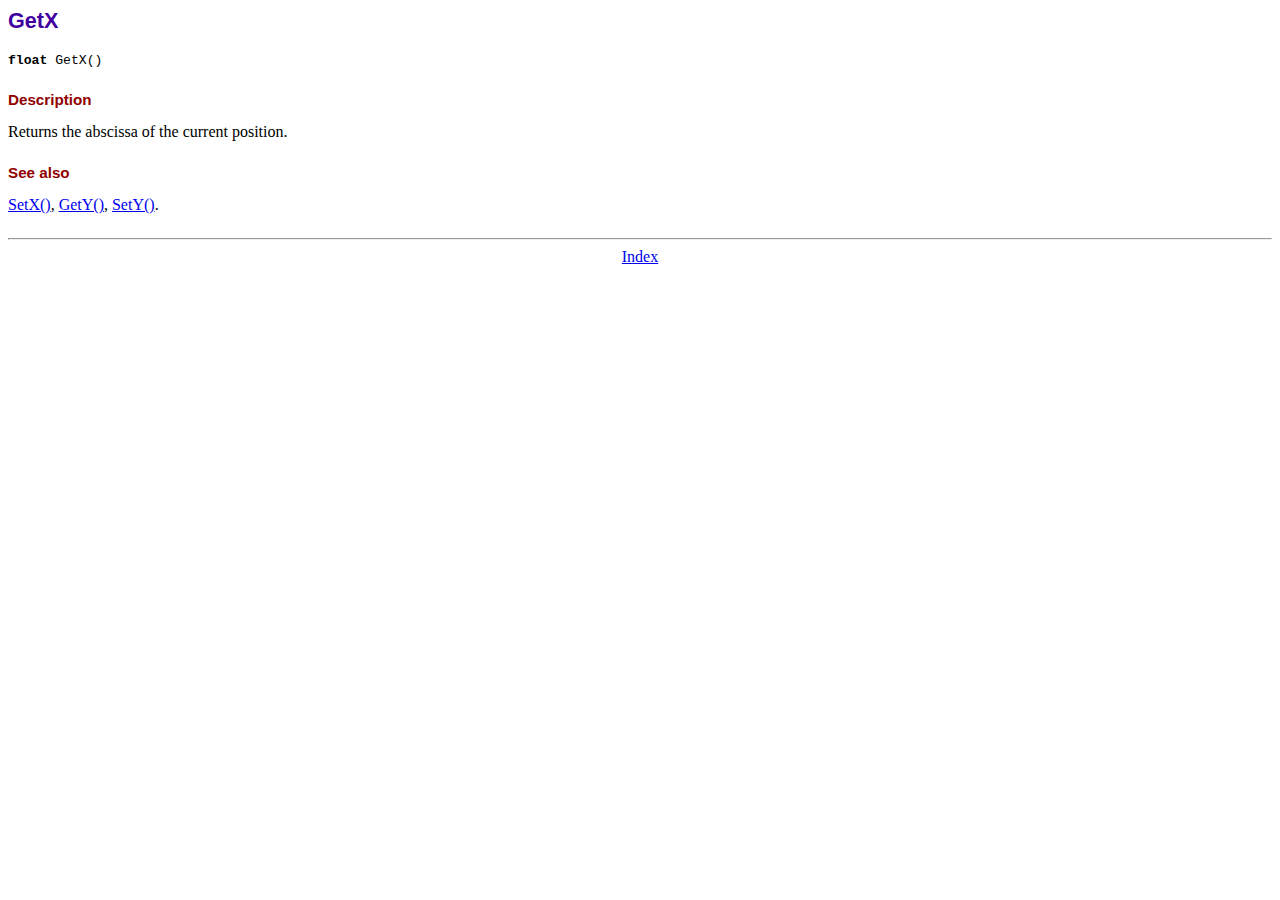
<file: Obligatorio/includes/doc/getx.htm>
<!DOCTYPE html PUBLIC "-//W3C//DTD HTML 4.01 Transitional//EN">
<html>
<head>
<meta http-equiv="Content-Type" content="text/html; charset=ISO-8859-1">
<title>GetX</title>
<link type="text/css" rel="stylesheet" href="../fpdf.css">
</head>
<body>
<h1>GetX</h1>
<code><b>float</b> GetX()</code>
<h2>Description</h2>
Returns the abscissa of the current position.
<h2>See also</h2>
<a href="setx.htm">SetX()</a>,
<a href="gety.htm">GetY()</a>,
<a href="sety.htm">SetY()</a>.
<hr style="margin-top:1.5em">
<div style="text-align:center"><a href="index.htm">Index</a></div>
</body>
</html>
</file>
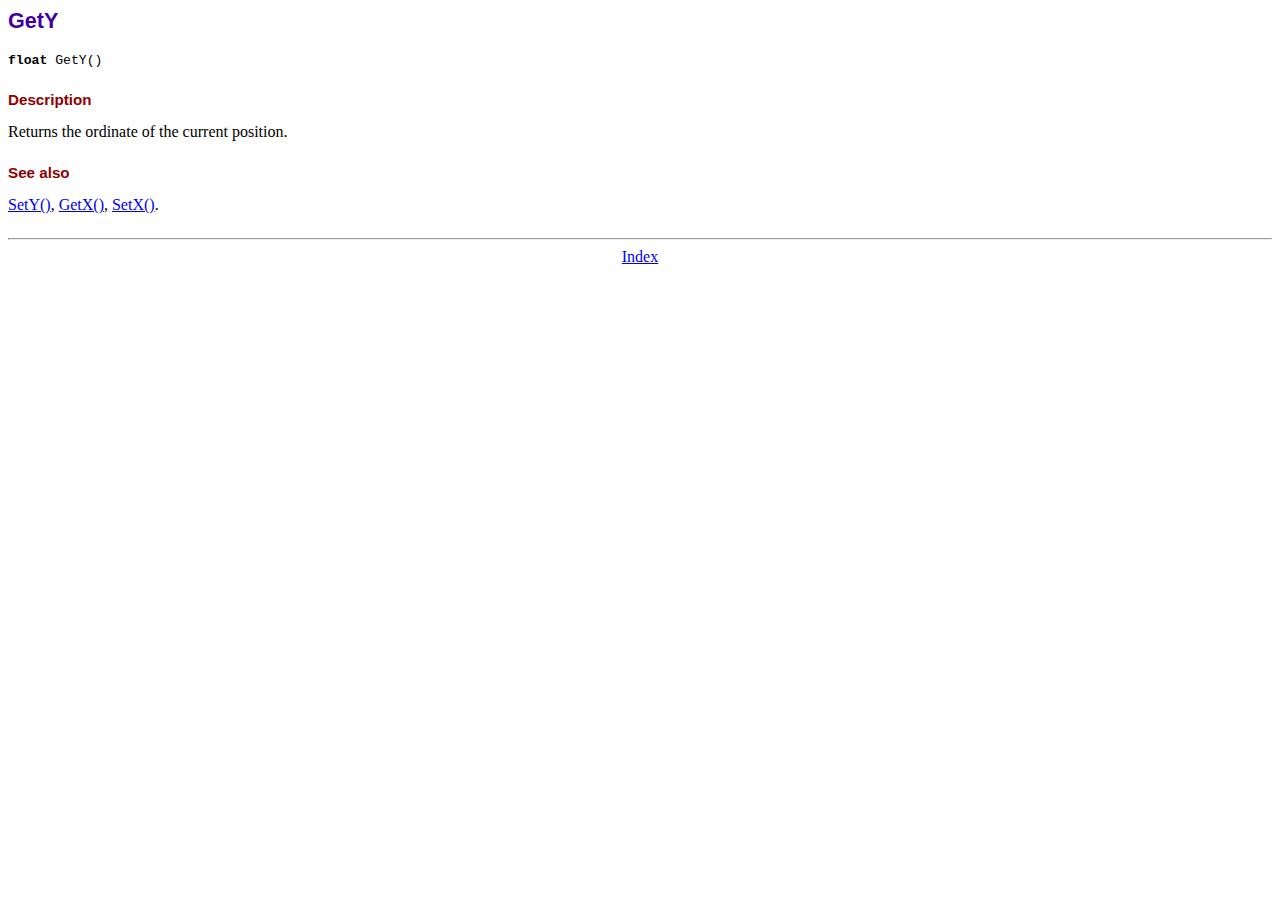
<file: Obligatorio/includes/doc/gety.htm>
<!DOCTYPE html PUBLIC "-//W3C//DTD HTML 4.01 Transitional//EN">
<html>
<head>
<meta http-equiv="Content-Type" content="text/html; charset=ISO-8859-1">
<title>GetY</title>
<link type="text/css" rel="stylesheet" href="../fpdf.css">
</head>
<body>
<h1>GetY</h1>
<code><b>float</b> GetY()</code>
<h2>Description</h2>
Returns the ordinate of the current position.
<h2>See also</h2>
<a href="sety.htm">SetY()</a>,
<a href="getx.htm">GetX()</a>,
<a href="setx.htm">SetX()</a>.
<hr style="margin-top:1.5em">
<div style="text-align:center"><a href="index.htm">Index</a></div>
</body>
</html>
</file>
<file: Obligatorio/includes/fpdf.css>
body {font-family:"Times New Roman",serif}
h1 {font:bold 135% Arial,sans-serif; color:#4000A0; margin-bottom:0.9em}
h2 {font:bold 95% Arial,sans-serif; color:#900000; margin-top:1.5em; margin-bottom:1em}
dl.param dt {text-decoration:underline}
dl.param dd {margin-top:1em; margin-bottom:1em}
dl.param ul {margin-top:1em; margin-bottom:1em}
tt, code, kbd {font-family:"Courier New",Courier,monospace; font-size:82%}
div.source {margin-top:1.4em; margin-bottom:1.3em}
div.source pre {display:table; border:1px solid #24246A; width:100%; margin:0em; font-family:inherit; font-size:100%}
div.source code {display:block; border:1px solid #C5C5EC; background-color:#F0F5FF; padding:6px; color:#000000}
div.doc-source {margin-top:1.4em; margin-bottom:1.3em}
div.doc-source pre {display:table; width:100%; margin:0em; font-family:inherit; font-size:100%}
div.doc-source code {display:block; background-color:#E0E0E0; padding:4px}
.kw {color:#000080; font-weight:bold}
.str {color:#CC0000}
.cmt {color:#008000}
p.demo {text-align:center; margin-top:-0.9em}
a.demo {text-decoration:none; font-weight:bold; color:#0000CC}
a.demo:link {text-decoration:none; font-weight:bold; color:#0000CC}
a.demo:hover {text-decoration:none; font-weight:bold; color:#0000FF}
a.demo:active {text-decoration:none; font-weight:bold; color:#0000FF}
</file>
